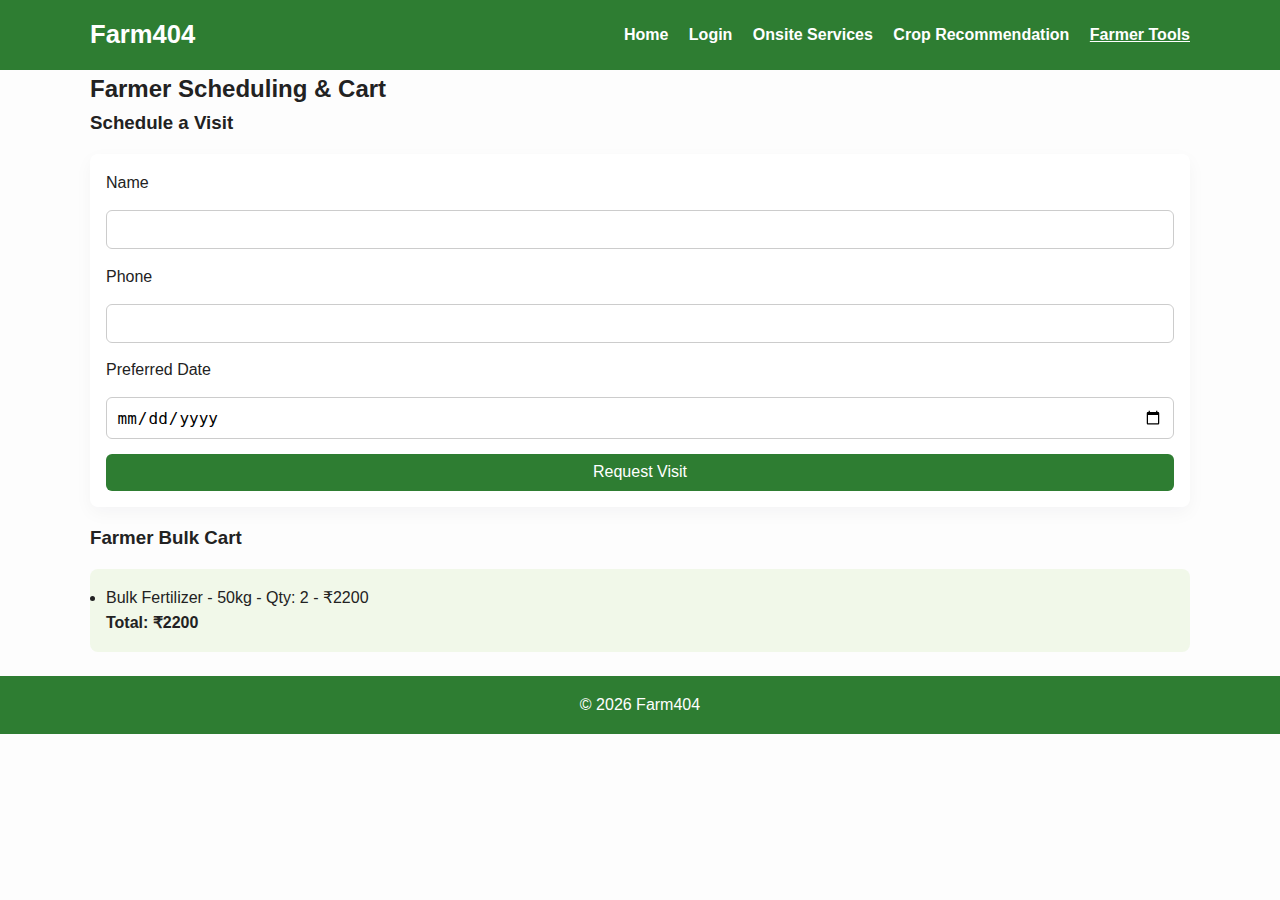
<file: cart-farmers.html>
<!doctype html>
<html lang="en">
<head>
  <meta charset="utf-8" />
  <meta name="viewport" content="width=device-width,initial-scale=1" />
  <title>Farmer Tools — Farm404</title>
  <link rel="stylesheet" href="styles.css">
</head>
<body>
  <header class="site-header">
    <div class="container header-inner">
      <h1 class="brand">Farm404</h1>
      <nav class="main-nav">
        <a href="index.html">Home</a>
        <a href="login.html">Login</a>
        <a href="onsite.html">Onsite Services</a>
        <a href="crop.html">Crop Recommendation</a>
        <a href="cart-farmers.html" class="active">Farmer Tools</a>
      </nav>
    </div>
  </header>

  <main class="container">
    <h2>Farmer Scheduling & Cart</h2>

    <section class="card">
      <h3>Schedule a Visit</h3>
      <form id="scheduleForm" class="form-box">
        <label for="farmerName">Name</label>
        <input id="farmerName" type="text" required>
        <label for="farmerPhone">Phone</label>
        <input id="farmerPhone" type="tel" required>
        <label for="visitDate">Preferred Date</label>
        <input id="visitDate" type="date" required>
        <button class="btn primary" type="submit">Request Visit</button>
      </form>
      <div id="scheduleResult" class="result-box" style="display:none;"></div>
    </section>

    <section class="card">
      <h3>Farmer Bulk Cart</h3>
      <div id="farmerCart" class="cart-box">No items yet.</div>
    </section>
  </main>

  <footer class="site-footer">
    <div class="container">
      <p>&copy; <span id="year6"></span> Farm404</p>
    </div>
  </footer>

  <script src="script.js"></script>
</body>
</html>
</file>
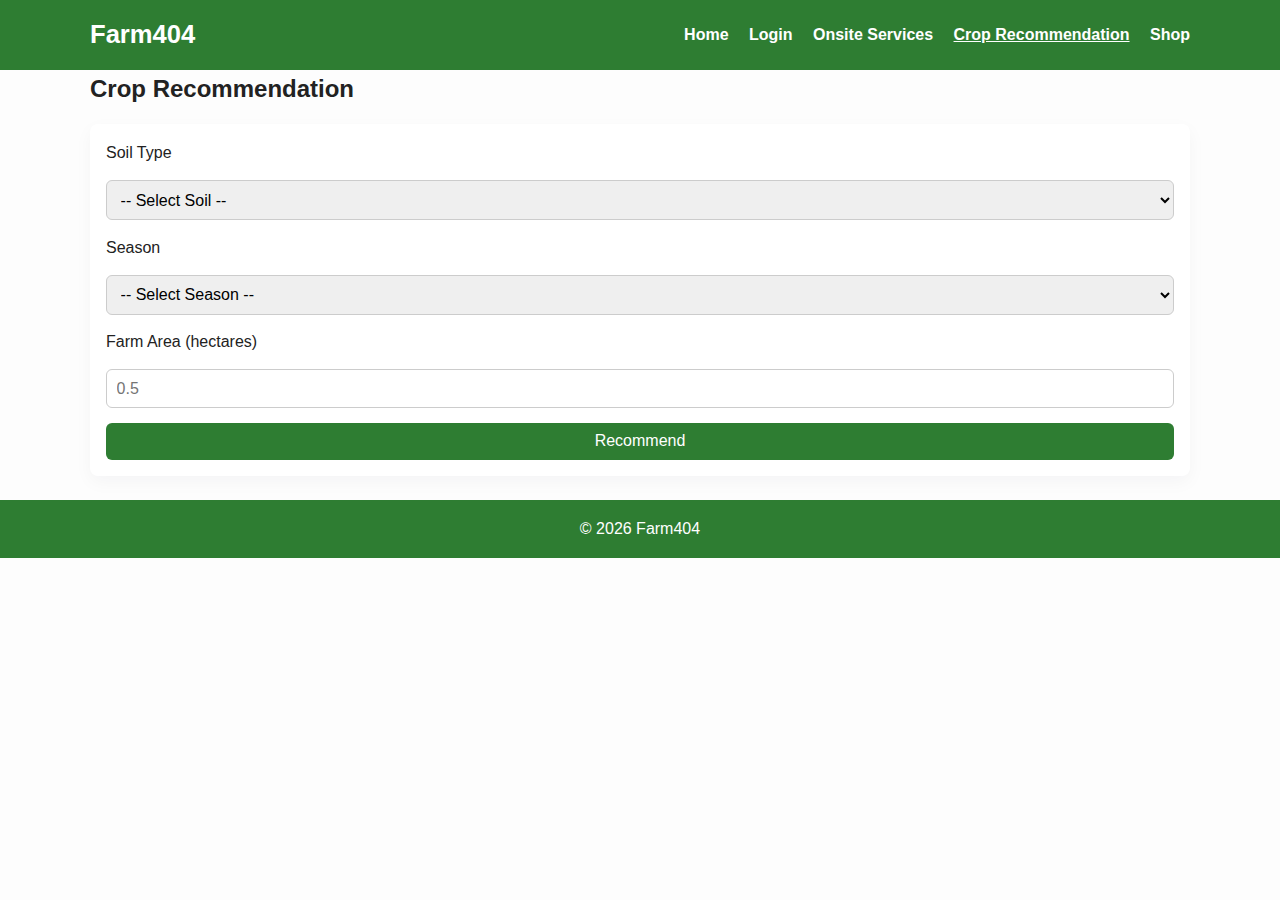
<file: crop.html>
<!doctype html>
<html lang="en">
<head>
  <meta charset="utf-8" />
  <meta name="viewport" content="width=device-width,initial-scale=1" />
  <title>Crop Recommendation — Farm404</title>
  <link rel="stylesheet" href="styles.css">
</head>
<body>
  <header class="site-header">
    <div class="container header-inner">
      <h1 class="brand">Farm404</h1>
      <nav class="main-nav">
        <a href="index.html">Home</a>
        <a href="login.html">Login</a>
        <a href="onsite.html">Onsite Services</a>
        <a href="crop.html" class="active">Crop Recommendation</a>
        <a href="cart-consumers.html">Shop</a>
      </nav>
    </div>
  </header>

  <main class="container">
    <h2>Crop Recommendation</h2>
    <form id="cropForm" class="form-box">
      <label for="soil">Soil Type</label>
      <select id="soil" required>
        <option value="">-- Select Soil --</option>
        <option value="loamy">Loamy</option>
        <option value="clay">Clay</option>
        <option value="sandy">Sandy</option>
        <option value="silty">Silty</option>
      </select>

      <label for="season">Season</label>
      <select id="season" required>
        <option value="">-- Select Season --</option>
        <option value="kharif">Kharif</option>
        <option value="rabi">Rabi</option>
        <option value="zaid">Zaid</option>
      </select>

      <label for="area">Farm Area (hectares)</label>
      <input id="area" type="number" min="0.01" step="0.01" placeholder="0.5">

      <button class="btn primary" type="submit">Recommend</button>
    </form>

    <div id="recommendResult" class="result-box" style="display:none;"></div>
  </main>

  <footer class="site-footer">
    <div class="container">
      <p>&copy; <span id="year4"></span> Farm404</p>
    </div>
  </footer>

  <script src="script.js"></script>
</body>
</html>
</file>
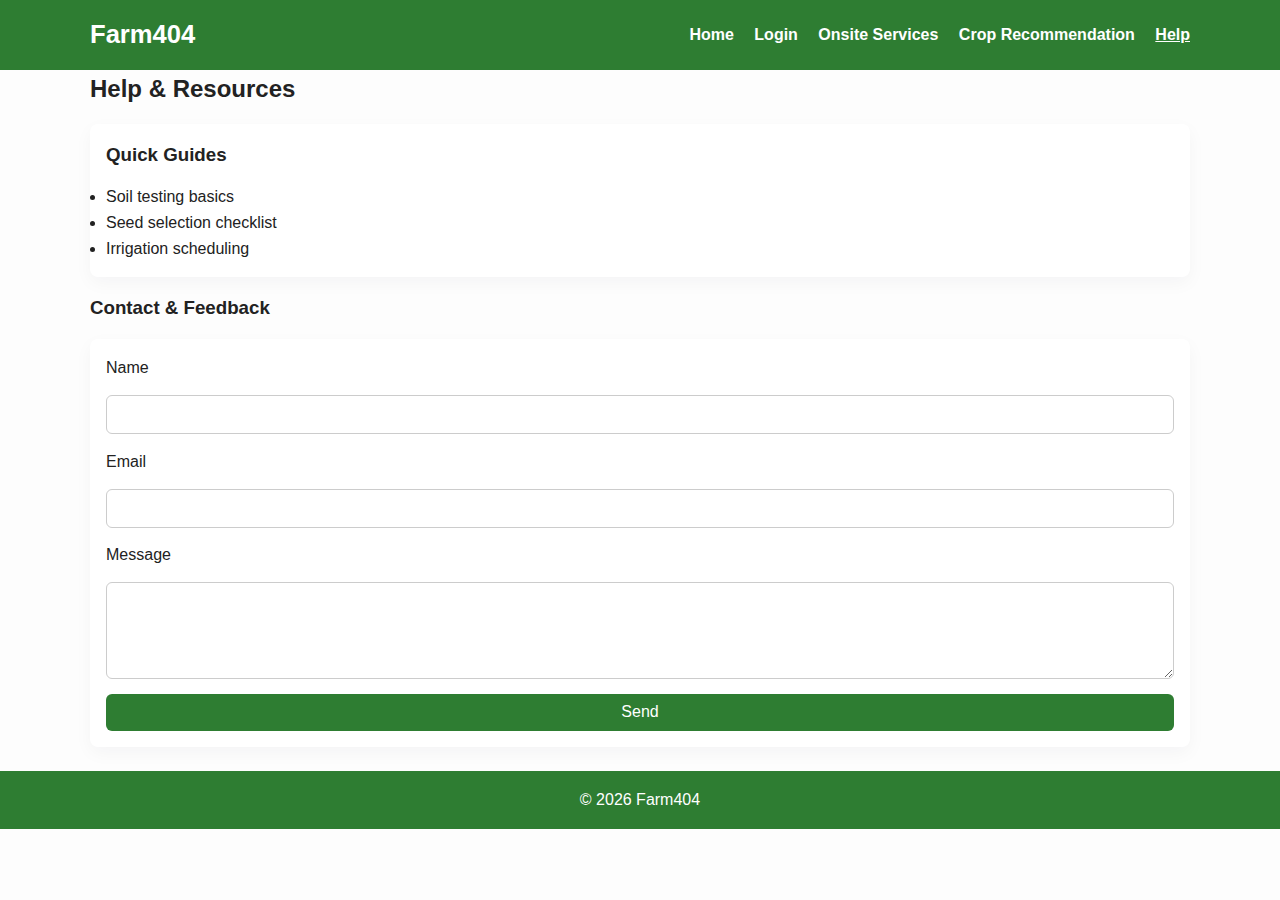
<file: help.html>
<!doctype html>
<html lang="en">
<head>
  <meta charset="utf-8" />
  <meta name="viewport" content="width=device-width,initial-scale=1" />
  <title>Help — Farm404</title>
  <link rel="stylesheet" href="styles.css">
</head>
<body>
  <header class="site-header">
    <div class="container header-inner">
      <h1 class="brand">Farm404</h1>
      <nav class="main-nav">
        <a href="index.html">Home</a>
        <a href="login.html">Login</a>
        <a href="onsite.html">Onsite Services</a>
        <a href="crop.html">Crop Recommendation</a>
        <a href="help.html" class="active">Help</a>
      </nav>
    </div>
  </header>

  <main class="container">
    <h2>Help & Resources</h2>
    <div class="form-box">
      <h3>Quick Guides</h3>
      <ul>
        <li>Soil testing basics</li>
        <li>Seed selection checklist</li>
        <li>Irrigation scheduling</li>
      </ul>
    </div>

    <h3>Contact & Feedback</h3>
    <form id="helpForm" class="form-box">
      <label for="fbName">Name</label>
      <input id="fbName" type="text" required>
      <label for="fbEmail">Email</label>
      <input id="fbEmail" type="email" required>
      <label for="fbMessage">Message</label>
      <textarea id="fbMessage" rows="4" required></textarea>
      <button class="btn primary" type="submit">Send</button>
    </form>

    <div id="fbResult" class="result-box" style="display:none;"></div>
  </main>

  <footer class="site-footer">
    <div class="container">
      <p>&copy; <span id="year7"></span> Farm404</p>
    </div>
  </footer>

  <script src="script.js"></script>
</body>
</html>
</file>
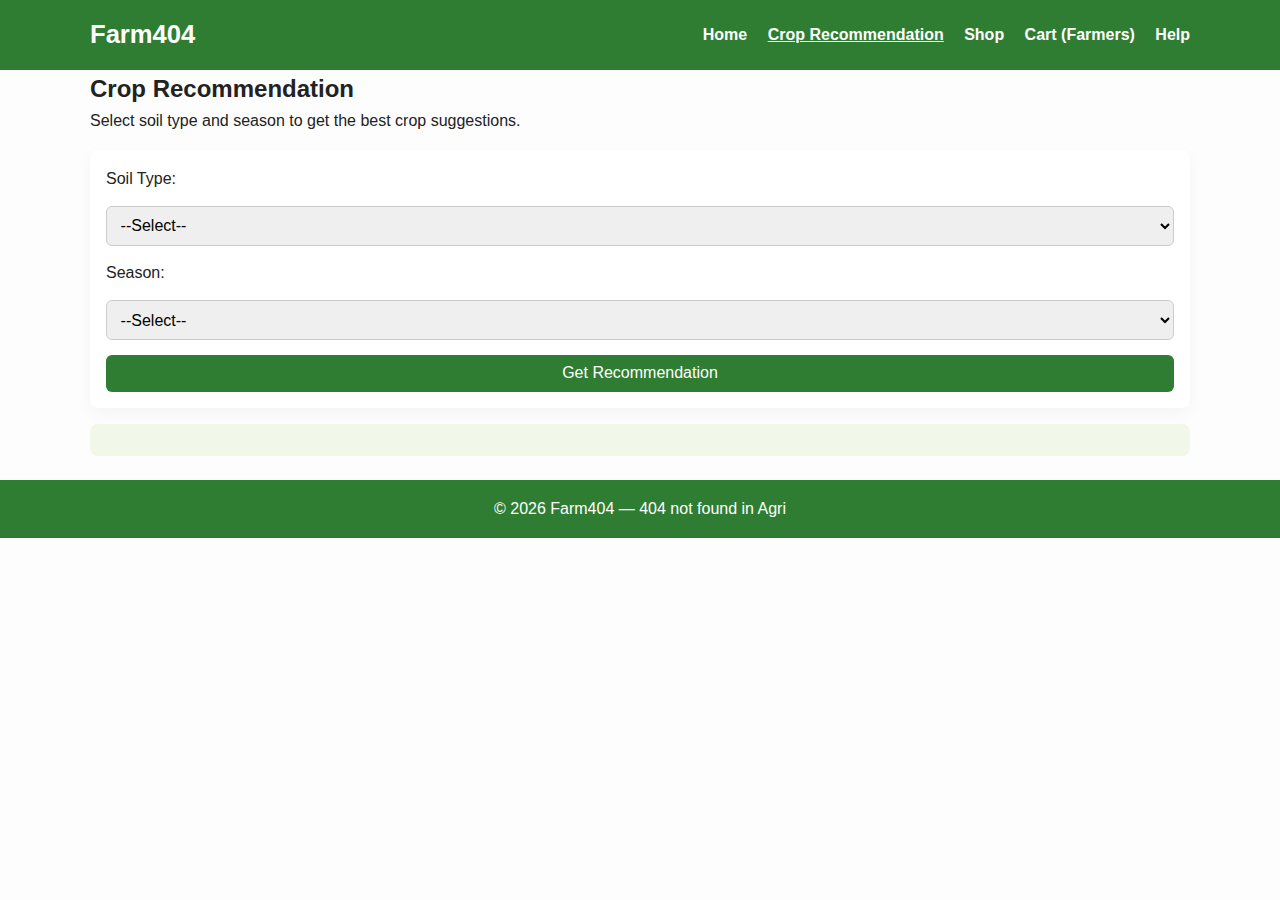
<file: land.html>
<!doctype html>
<html lang="en">
<head>
<meta charset="UTF-8">
<meta name="viewport" content="width=device-width, initial-scale=1.0">
<title>Farm404 - Crop Recommendation</title>
<link rel="stylesheet" href="styles.css">
</head>
<body>

<header class="site-header">
  <div class="container header-inner">
    <h1 class="brand">Farm404</h1>
    <nav class="main-nav">
      <a href="index.html">Home</a>
      <a href="land.html" class="active">Crop Recommendation</a>
      <a href="cart-consumers.html">Shop</a>
      <a href="cart-farmers.html">Cart (Farmers)</a>
      <a href="help.html">Help</a>
    </nav>
  </div>
</header>

<main class="container">
  <h2>Crop Recommendation</h2>
  <p>Select soil type and season to get the best crop suggestions.</p>
  
  <form id="cropForm" class="form-box">
    <label for="soil">Soil Type:</label>
    <select id="soil">
      <option value="">--Select--</option>
      <option value="loamy">Loamy</option>
      <option value="clay">Clay</option>
      <option value="sandy">Sandy</option>
    </select>

    <label for="season">Season:</label>
    <select id="season">
      <option value="">--Select--</option>
      <option value="summer">Summer</option>
      <option value="winter">Winter</option>
      <option value="monsoon">Monsoon</option>
    </select>

    <button type="button" id="recommendBtn" class="btn primary">Get Recommendation</button>
  </form>

  <div id="result" class="result-box"></div>
</main>

<footer class="site-footer">
  <div class="container">
    <p>&copy; <span id="year"></span> Farm404 — 404 not found in Agri</p>
  </div>
</footer>

<script src="script.js"></script>
</body>
</html>
</file>
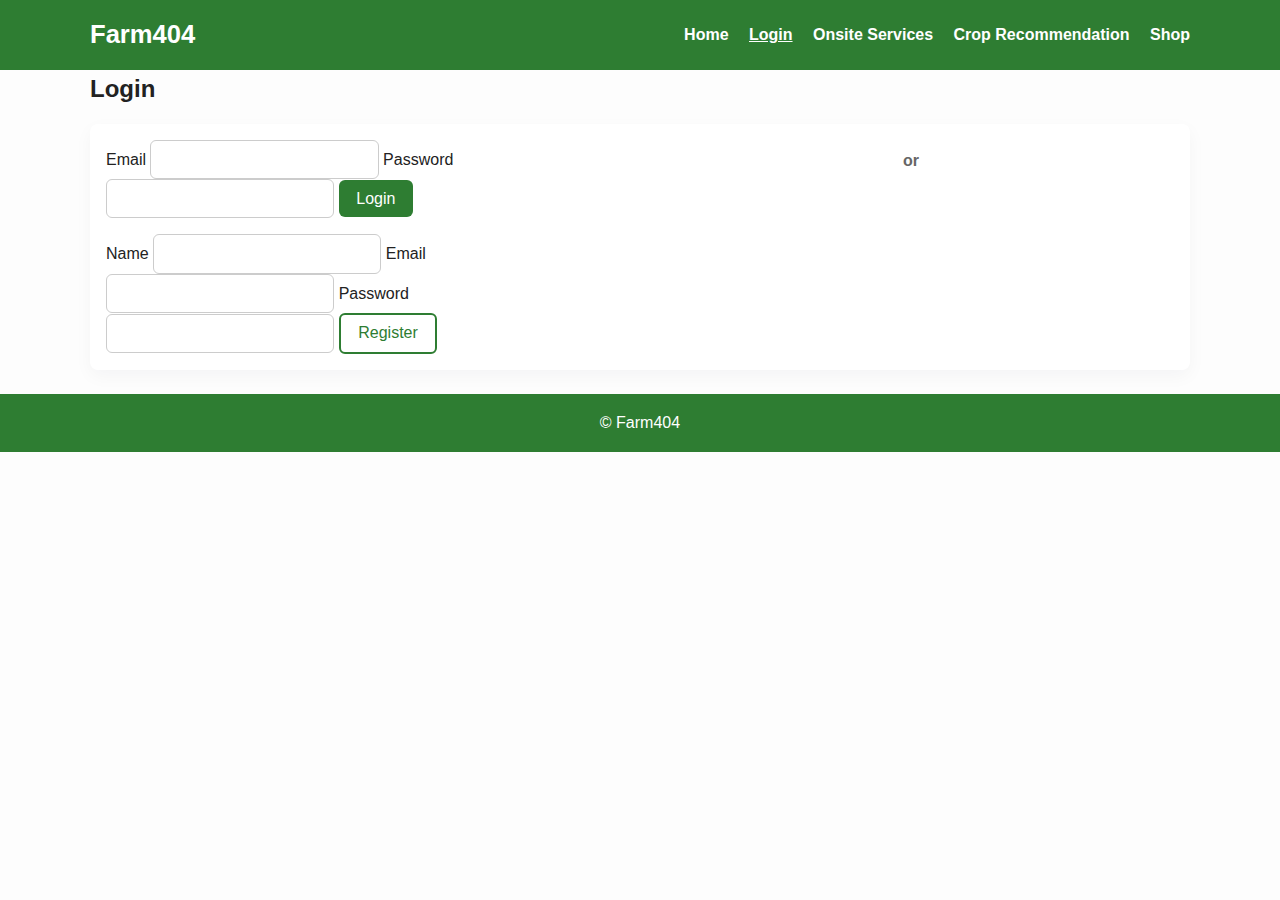
<file: login.html>
<!doctype html>
<html lang="en">
<head>
  <meta charset="utf-8" />
  <meta name="viewport" content="width=device-width,initial-scale=1" />
  <title>Login / Register — Farm404</title>
  <link rel="stylesheet" href="styles.css">
</head>
<body>
  <header class="site-header">
    <div class="container header-inner">
      <h1 class="brand">Farm404</h1>
      <nav class="main-nav">
        <a href="index.html">Home</a>
        <a href="login.html" class="active">Login</a>
        <a href="onsite.html">Onsite Services</a>
        <a href="crop.html">Crop Recommendation</a>
        <a href="cart-consumers.html">Shop</a>
      </nav>
    </div>
  </header>

  <main class="container">
    <h2>Login</h2>

    <div class="form-box auth-box">
      <form id="loginForm">
        <label for="loginEmail">Email</label>
        <input id="loginEmail" type="email" required>
        <label for="loginPassword">Password</label>
        <input id="loginPassword" type="password" required>
        <button class="btn primary" type="submit">Login</button>
      </form>

      <div class="divider">or</div>

      <form id="registerForm">
        <label for="regName">Name</label>
        <input id="regName" type="text" required>
        <label for="regEmail">Email</label>
        <input id="regEmail" type="email" required>
        <label for="regPassword">Password</label>
        <input id="regPassword" type="password" required>
        <button class="btn outline" type="submit">Register</button>
      </form>
    </div>

    <div id="authMessage" class="result-box" style="display:none;"></div>
  </main>

  <footer class="site-footer">
    <div class="container">
      <p>&copy; <span id="year2"></span> Farm404</p>
    </div>
  </footer>

  <script src="assets/js/script.js"></script>
</body>
</html>
</file>
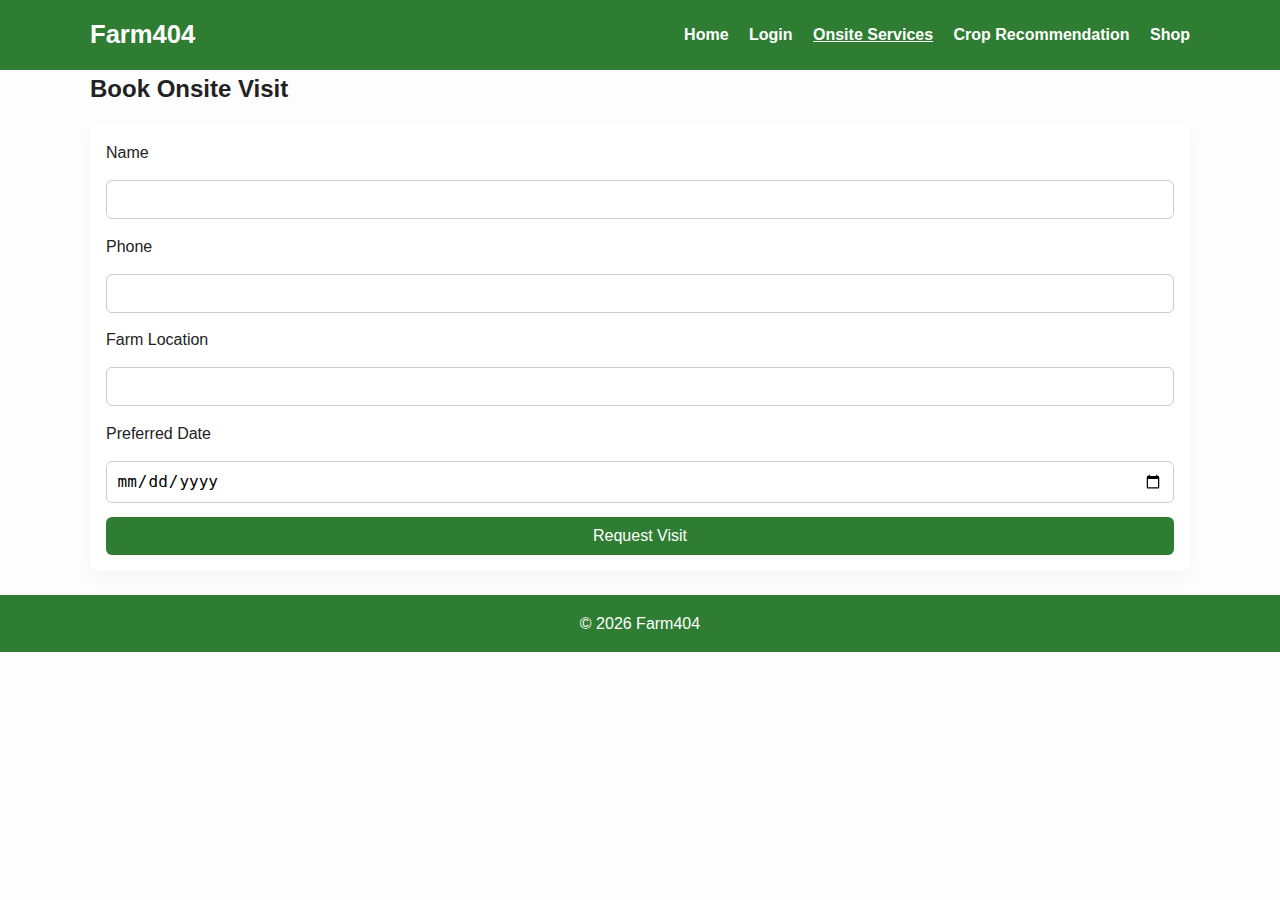
<file: onsite.html>
<!doctype html>
<html lang="en">
<head>
  <meta charset="utf-8" />
  <meta name="viewport" content="width=device-width,initial-scale=1" />
  <title>Onsite Services — Farm404</title>
  <link rel="stylesheet" href="styles.css">
</head>
<body>
  <header class="site-header">
    <div class="container header-inner">
      <h1 class="brand">Farm404</h1>
      <nav class="main-nav">
        <a href="index.html">Home</a>
        <a href="login.html">Login</a>
        <a href="onsite.html" class="active">Onsite Services</a>
        <a href="crop.html">Crop Recommendation</a>
        <a href="cart-consumers.html">Shop</a>
      </nav>
    </div>
  </header>

  <main class="container">
    <h2>Book Onsite Visit</h2>
    <form id="onsiteForm" class="form-box">
      <label for="onsiteName">Name</label>
      <input id="onsiteName" type="text" required>
      <label for="onsitePhone">Phone</label>
      <input id="onsitePhone" type="tel" required>
      <label for="onsiteLocation">Farm Location</label>
      <input id="onsiteLocation" type="text" required>
      <label for="onsiteDate">Preferred Date</label>
      <input id="onsiteDate" type="date" required>
      <button class="btn primary" type="submit">Request Visit</button>
    </form>

    <div id="onsiteResult" class="result-box" style="display:none;"></div>
  </main>

  <footer class="site-footer">
    <div class="container">
      <p>&copy; <span id="year3"></span> Farm404</p>
    </div>
  </footer>

  <script src="script.js"></script>
</body>
</html>
</file>
<file: styles.css>
*{margin:0;padding:0;box-sizing:border-box}
body{font-family:Arial,Helvetica,sans-serif;line-height:1.6;background:#fdfdfd;color:#222}
.container{width:92%;max-width:1100px;margin:0 auto}
.site-header{background:#2e7d32;color:#fff;padding:0.9rem 0}
.header-inner{display:flex;justify-content:space-between;align-items:center}
.brand{font-size:1.6rem;font-weight:700}
.main-nav a{color:#fff;margin-left:1rem;text-decoration:none;font-weight:600}
.main-nav a.active,.main-nav a:hover{text-decoration:underline}
.mobile-toggle{display:none;background:transparent;border:0;color:#fff;font-size:1.3rem}
.hero{background:#f1f8e9;padding:2rem 0}
.hero-inner{display:grid;grid-template-columns:1fr 1fr;gap:1.5rem;align-items:center}
.hero-text h2{font-size:2rem;margin-bottom:0.7rem}
.hero-text p{margin-bottom:1rem}
.hero-visual img{width:100%;border-radius:10px}
.btn{display:inline-block;padding:0.6rem 1.1rem;border-radius:6px;font-size:1rem;cursor:pointer;border:0;text-decoration:none}
.btn.primary{background:#2e7d32;color:#fff}
.btn.outline{background:transparent;border:2px solid #2e7d32;color:#2e7d32}
.btn.small{padding:0.4rem 0.7rem;font-size:0.9rem}
.features{display:grid;grid-template-columns:repeat(auto-fit,minmax(240px,1fr));gap:1rem;margin:1.5rem 0}
.feature{background:#fff;padding:1rem;border-radius:8px;box-shadow:0 6px 18px rgba(15,23,42,0.06)}
.grid{display:grid;grid-template-columns:repeat(auto-fit,minmax(200px,1fr));gap:0.5rem;margin-top:1rem}
.grid img{width:100%;height:160px;object-fit:cover;border-radius:8px}
.form-box{display:flex;flex-direction:column;gap:0.9rem;background:#fff;padding:1rem;border-radius:8px;box-shadow:0 6px 18px rgba(15,23,42,0.04);margin:1rem 0}
.form-box input,.form-box select,.form-box textarea{padding:0.6rem;border:1px solid #ccc;border-radius:6px;font-size:1rem}
.result-box,.cart-box{margin:1rem 0;padding:1rem;background:#f1f8e9;border-radius:8px}
.shop-grid{display:grid;grid-template-columns:repeat(auto-fit,minmax(200px,1fr));gap:1rem}
.item{background:#fff;padding:1rem;border-radius:8px;text-align:center;box-shadow:0 6px 18px rgba(15,23,42,0.04)}
.item img{width:100%;border-radius:6px;margin-bottom:0.5rem}
.site-footer{background:#2e7d32;color:#fff;text-align:center;padding:1rem 0;margin-top:1.5rem}
.auth-box{display:grid;grid-template-columns:1fr 1fr;gap:1rem}
.divider{text-align:center;padding:0.5rem;font-weight:600;color:#666}
@media(max-width:900px){.hero-inner{grid-template-columns:1fr}.auth-box{grid-template-columns:1fr}.mobile-toggle{display:block}}
</file>
